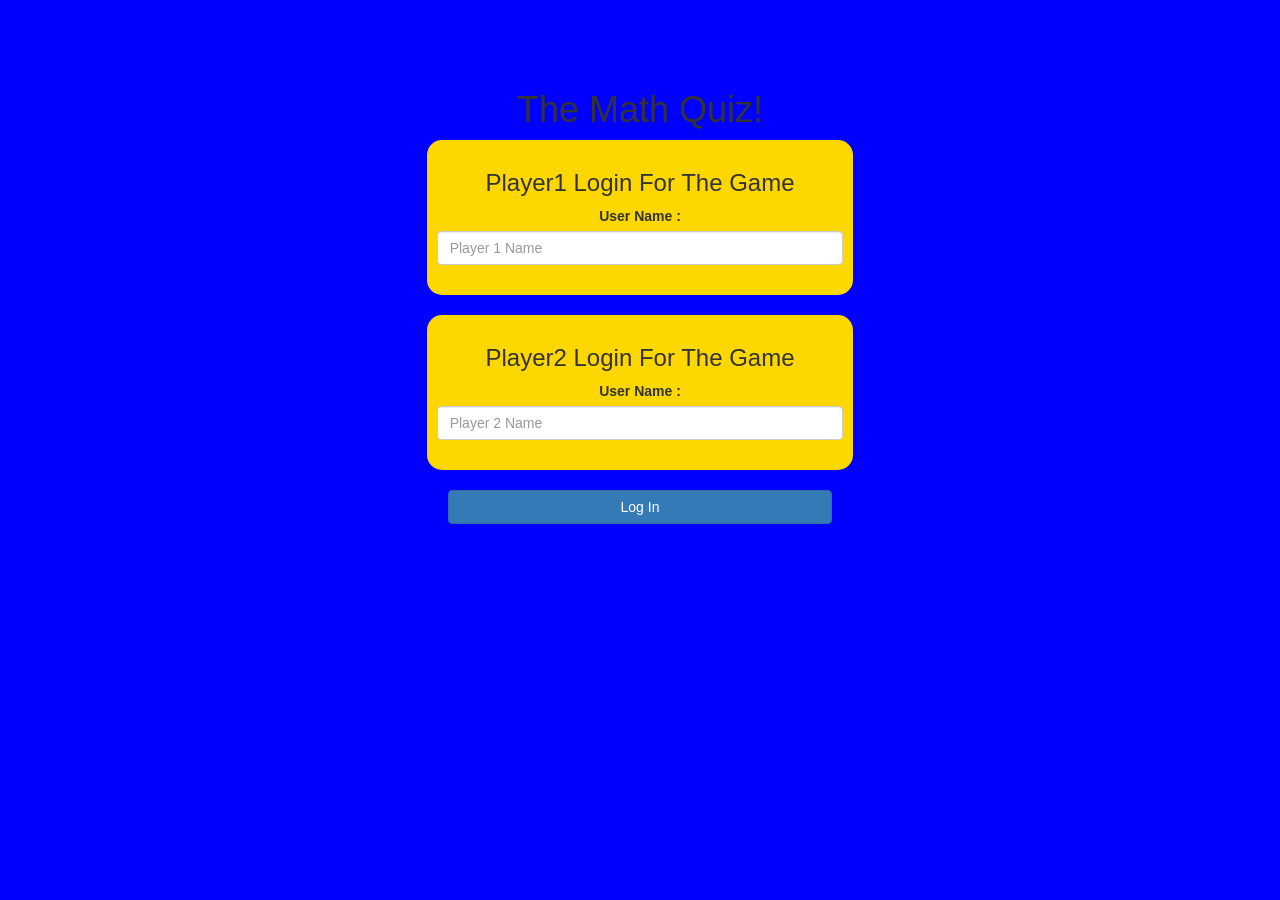
<file: index.html>
<!DOCTYPE html>
<html>
<head>
	<title>The Math Quiz</title>

<meta name="viewport" content="width=device-width, initial-scale=1">
<link rel="stylesheet" href="https://maxcdn.bootstrapcdn.com/bootstrap/3.4.0/css/bootstrap.min.css">
<script src="https://ajax.googleapis.com/ajax/libs/jquery/3.4.1/jquery.min.js"></script>
<script src="https://maxcdn.bootstrapcdn.com/bootstrap/3.4.0/js/bootstrap.min.js"></script>

<link rel="stylesheet" type="text/css" href="style.css">

<script src="game_login.js"></script>
</head>
<body>
	<h4 id="player1_name"></h4> <span id="player1_score"></span>
<br>
<br>
<h4 id="player2_name"></h4> <span id="player2_score"></span>
<center>
	<h1>The Math Quiz!</h1>
	<div class="col-lg-4 col-sm-8 col-xs-11 login_div1">
		<h3 class="text-capitalize">Player1 Login for the game</h3>
		<label>User Name :</label>
		<input type="text" id="player1_nameinput" class="form-control" placeholder="Player 1 Name">
		<br>
	</div>
	<br>
	<div class="col-lg-4 col-sm-8 col-xs-11 login_div2">
	<h3 class="text-capitalize">player2 login for the game</h3>
	<label>User Name :</label>
	<input type="text" id="player2_nameinput" class="form-control" placeholder="Player 2 Name">
	<br>
	</div>
	<br>
	<button style="width : 30%" class="btn btn-primary" onclick="addUser()">Log In</button>
</center>
</div>
</center>
</body>
</html>
</file>
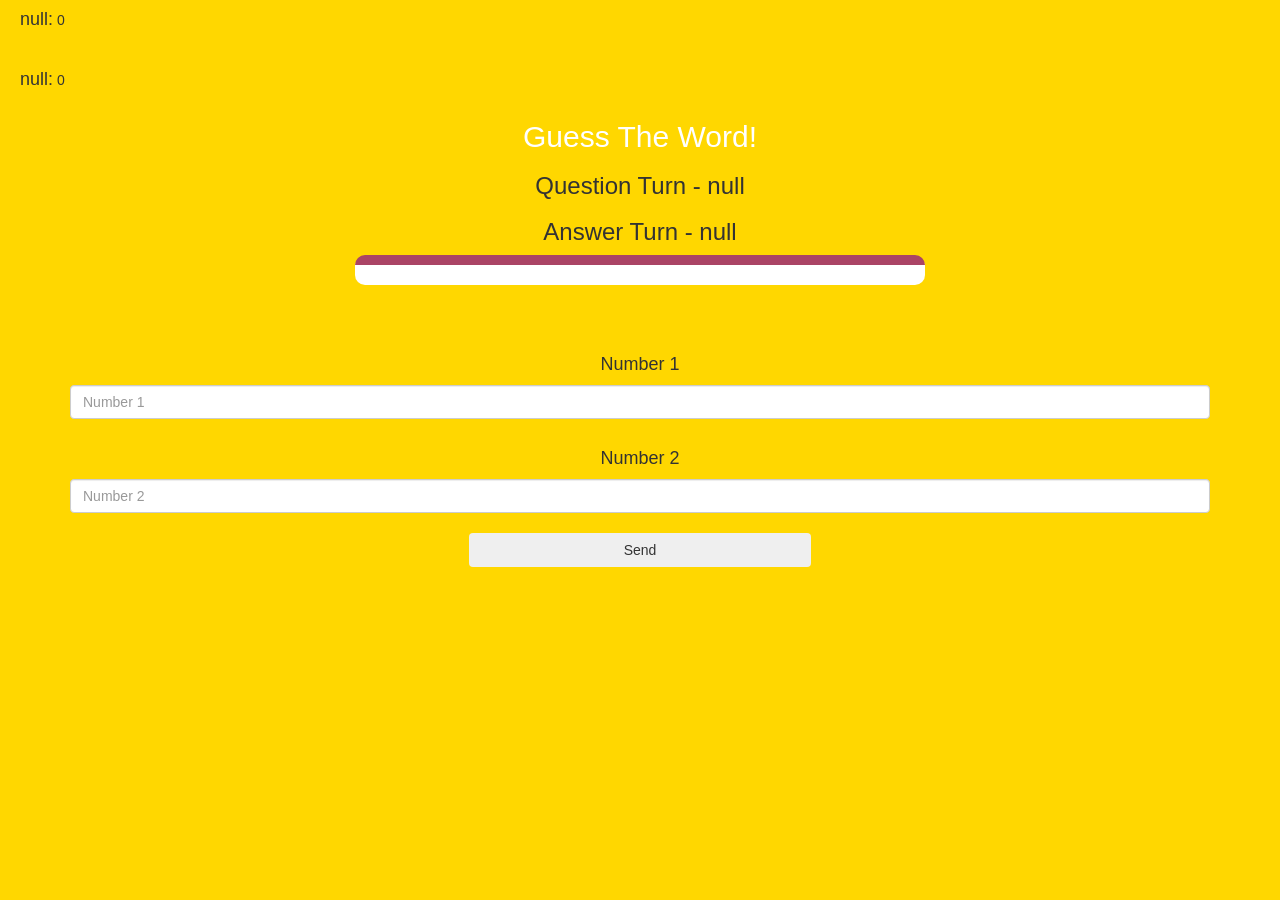
<file: game_page.html>
<!DOCTYPE html>
<html>
<head>
	<title>The Math Quiz!</title>

<meta name="viewport" content="width=device-width, initial-scale=1">
<link rel="stylesheet" href="https://maxcdn.bootstrapcdn.com/bootstrap/3.4.0/css/bootstrap.min.css">
<script src="https://ajax.googleapis.com/ajax/libs/jquery/3.4.1/jquery.min.js"></script>
<script src="https://maxcdn.bootstrapcdn.com/bootstrap/3.4.0/js/bootstrap.min.js"></script>

<link rel="stylesheet" type="text/css" href="game.css">
</head>
<body>
<h4 id="player1_name"></h4> <span id="player1_score"></span>
<br>
<br>
<h4 id="player2_name"></h4> <span id="player2_score"></span>
<div class="container">
	<center>
		<h2 style="color: white;">Guess The Word!</h2>
<h3 id="player_ques"></h3>
<h3 id="player_ans"></h3>
<div id="output" class="col-lg-6"></div>

<br>
<br>
		<br>
		<h4>Number 1</h4>
		<input type="text" id="number1" class="form-control" placeholder="Number 1">
		<br>
		<h4>Number 2</h4>
		<input type="text" id="number2" class="form-control" placeholder="Number 2">
		<br>
<button onclick="send()" class="btn btn-succes" style="width: 30%;">Send</button>
	</center>
	
</div>

<script src="game_page.js"></script>
</body>
</html>
</file>
<file: style.css>
body
{
	background: blue;
	text-align: center;
}

	.login_div1 , .login_div2
	{
		background:gold;
		padding: 10px;
		float: none;
		border-radius: 15px;
	}


#player1_name , #player2_name
{
	display: inline-block;
	margin-left: 20px;
}
#word
{
	width: 60%;
}
#word_display
{
	letter-spacing: 5px;
}
#output
{
background: white;
border-radius: 10px;
border-top: 10px solid #AA4465;
padding: 10px;
float: none;
text-align: left;
}
</file>
<file: game.css>
body{
    background-color: gold;
}

.login_div1 , .login_div2
{
    background: white;
    padding: 10px;
    float: none;
    border-radius: 15px;
}


#player1_name , #player2_name
{
display: inline-block;
margin-left: 20px;
}
#word
{
width: 60%;
}
#word_display
{
letter-spacing: 5px;
}
#output
{
background: white;
border-radius: 10px;
border-top: 10px solid #AA4465;
padding: 10px;
float: none;
text-align: left;
}
</file>
